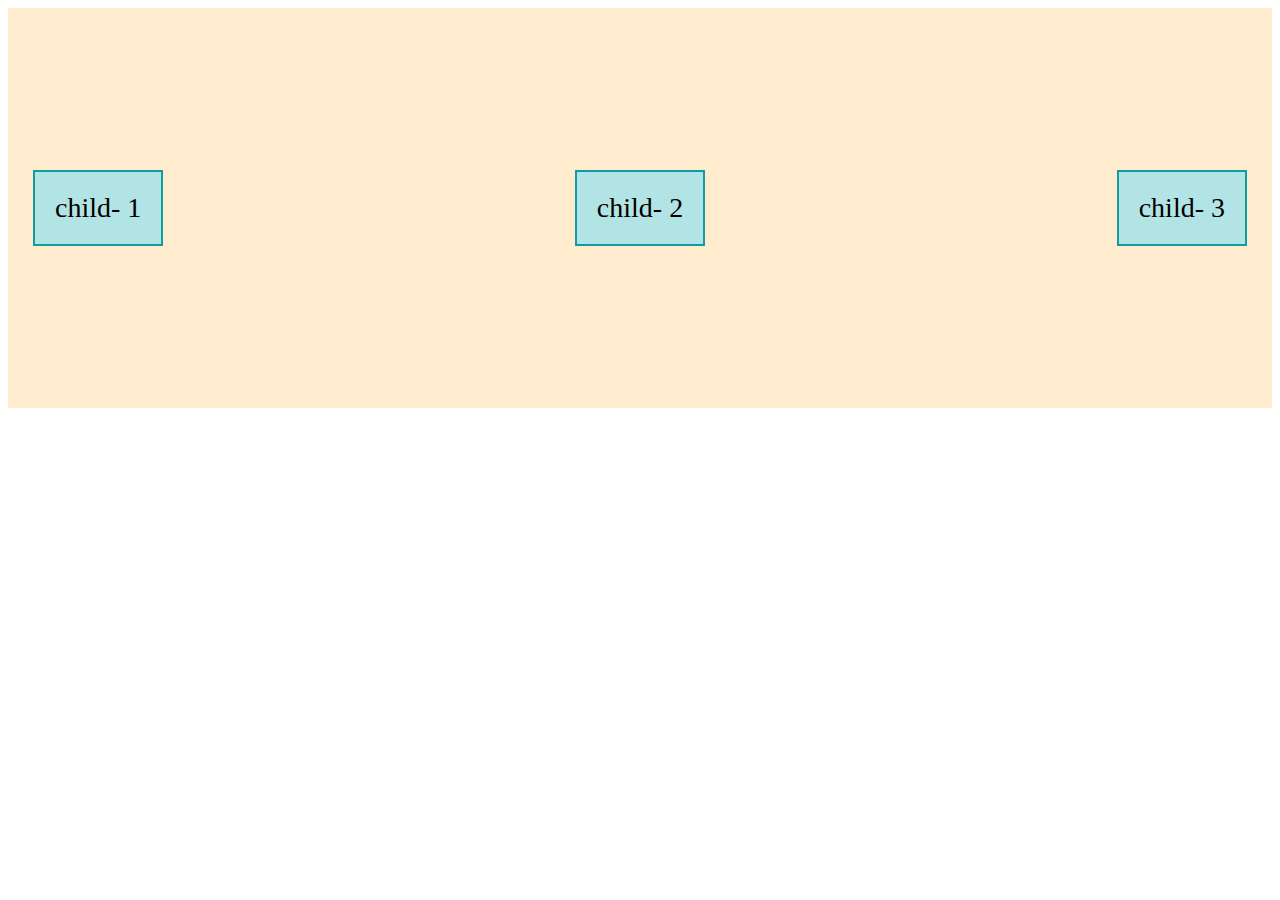
<file: HTML/index.html>
<!DOCTYPE html>
<html lang="en">
<head>
    <meta charset="UTF-8">
    <meta name="viewport" content="width=device-width, initial-scale=1.0">
    <title>CSS FLEX Document</title>
    <link rel="stylesheet" href="../css/flexbox.css">
</head>
<body>
   
    <!-- section.parent>div.child*6{child- $} -->
     <section class="parent">
        <div class="child">child- 1</div>
        <div class="child">child- 2</div>
        <div class="child">child- 3</div>
        <!-- <div class="child">child- 4</div>
        <div class="child">child- 5</div>
        <div class="child">child- 6</div> -->
     </section>
</body>
</html>
</file>
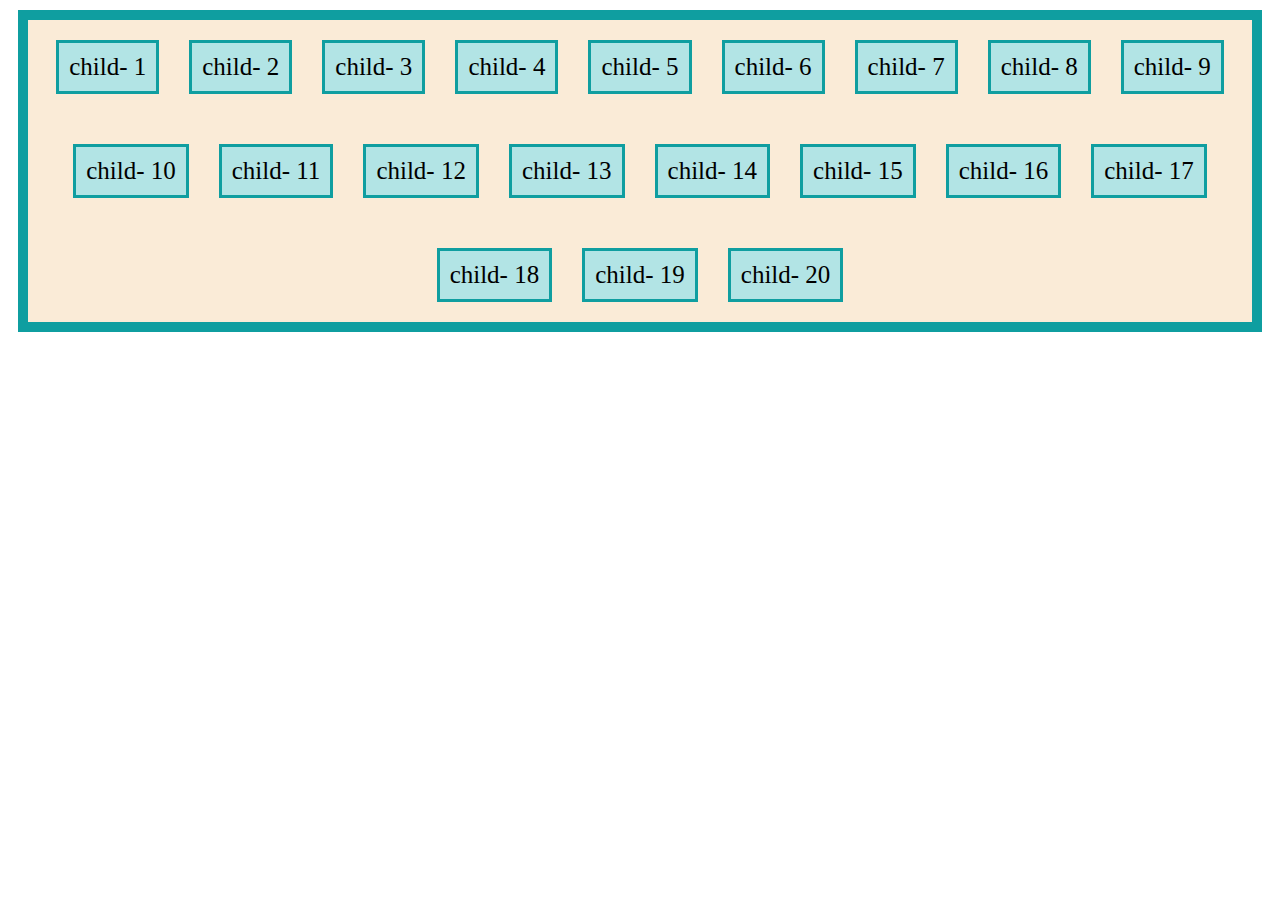
<file: HTML/practice.html>
<!DOCTYPE html>
<html lang="en">
<head>
    <meta charset="UTF-8">
    <meta name="viewport" content="width=device-width, initial-scale=1.0">
    <title>Flex Practice Document</title>
    <link rel="stylesheet" href="../css/practice.css">
</head>
<body>
    <div class="parent">
        <div class="child">child- 1</div>
        <div class="child">child- 2</div>
        <div class="child">child- 3</div>
        <div class="child">child- 4</div>
        <div class="child">child- 5</div>
        <div class="child">child- 6</div>
        <div class="child">child- 7</div>
        <div class="child">child- 8</div>
        <div class="child">child- 9</div>
        <div class="child">child- 10</div>
        <div class="child">child- 11</div>
        <div class="child">child- 12</div>
        <div class="child">child- 13</div>
        <div class="child">child- 14</div>
        <div class="child">child- 15</div>
        <div class="child">child- 16</div>
        <div class="child">child- 17</div>
        <div class="child">child- 18</div>
        <div class="child">child- 19</div>
        <div class="child">child- 20</div>
    </div>
    
</body>
</html>
</file>
<file: css/flexbox.css>
.parent{

    padding: 25px;
    background-color: blanchedalmond;
    display: flex;
    gap: 30px;
    /* justify-content: center; */
    /* justyfy-content property x axis borabor section golake allign kore */

    justify-content: space-between;
    /* justify-content: space-around; */
    /* justify-content: space-evenly; */
    height: 350px;
    /* align-items are used for alligning the child element in Y Axis [allign-item: stretch; is by default] */
    align-items: center;
    flex-direction: row;
    /* flex-direction: row-reverse; */
    /* flex-direction: column-reverse; */
    flex-wrap: wrap ;
    /* upor niche thik kore sajanor jonno flex  wrap use kora hoy jeno page er width er theke bair hoia na jay 
     */
}

.child{

    border: 2px solid rgb(15,158,160);
    background-color: rgb(178 , 228, 229);
    padding: 20px;
    font-size: 28px;
    margin: 10px 0;
     

}
</file>
<file: css/practice.css>
.parent{
    background-color: antiquewhite;
    margin: 10px;
    border: 10px solid rgb(15,158,160);
    padding: 10px;
    display: flex;
    flex-wrap: wrap;
    gap: 30px;
    flex-direction: row;
    justify-content:center;
    align-items: center;
    /* height: 400px; */

}


.child{

    border: 3px solid rgb(15,158,160);
    margin: 10px 0;
    padding: 10px;
    font-size: 25px;
    background-color: rgb(178 , 228, 229);  

}
</file>
